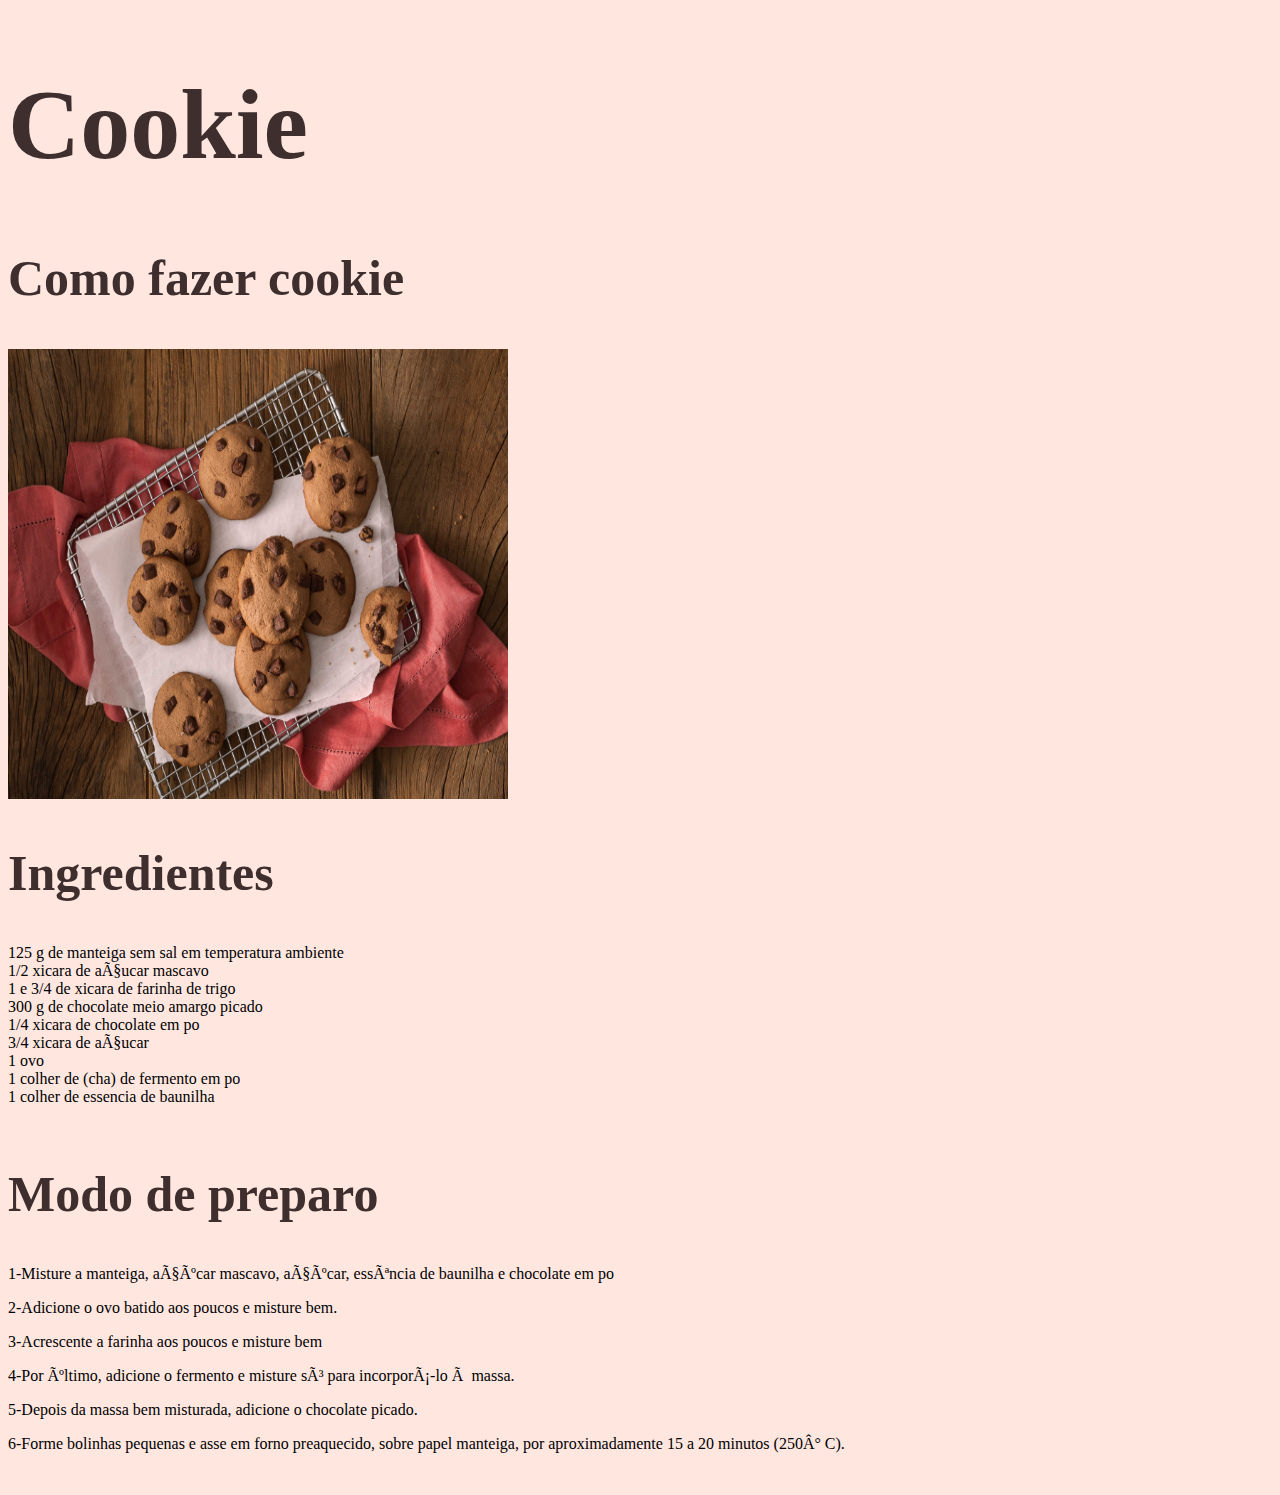
<file: pagina2.html>
<!DOCTYPE html>
<html lang="pr">
<head>
    <link rel="stylesheet" href="style2.css"
    charset="UTF-8">
    <meta name="viewport" content="width=device-width, initial-scale=1.0">
    <title>cookie</title>
</head>
<body>
    <h1>Cookie </h1>
    <h2>Como fazer cookie</h2>
    <img src="cookie.jpg" alt="cookie">
    <br>
    <h2>Ingredientes</h2>
    <ul></ul>
    <li>125 g de manteiga sem sal em temperatura ambiente</li>
    <li>1/2 xicara de açucar mascavo</li>
    <li>1 e 3/4 de xicara de farinha de trigo</li>
    <li>300 g de chocolate meio amargo picado</li>
    <li>1/4 xicara de chocolate em po</li>
    <li>3/4 xicara de açucar</li>
    <li>1 ovo</li>
    <li>1 colher de (cha) de fermento em po</li>
    <li>1 colher de essencia de baunilha</li>
    <br>
    <h2>Modo de preparo</h2>
    <p>1-Misture a manteiga, açúcar mascavo, açúcar, essência de baunilha e chocolate em po</p>
    <p>2-Adicione o ovo batido aos poucos e misture bem.</p>
    <p>3-Acrescente a farinha aos poucos e misture bem</p>
    <p>4-Por último, adicione o fermento e misture só para incorporá-lo à massa.</p>
    <p>5-Depois da massa bem misturada, adicione o chocolate picado.</p>
    <p>6-Forme bolinhas pequenas e asse em forno preaquecido, sobre papel manteiga, por aproximadamente 15 a 20 minutos (250° C).</p>
    <br>

    
</body>
</html>
</file>
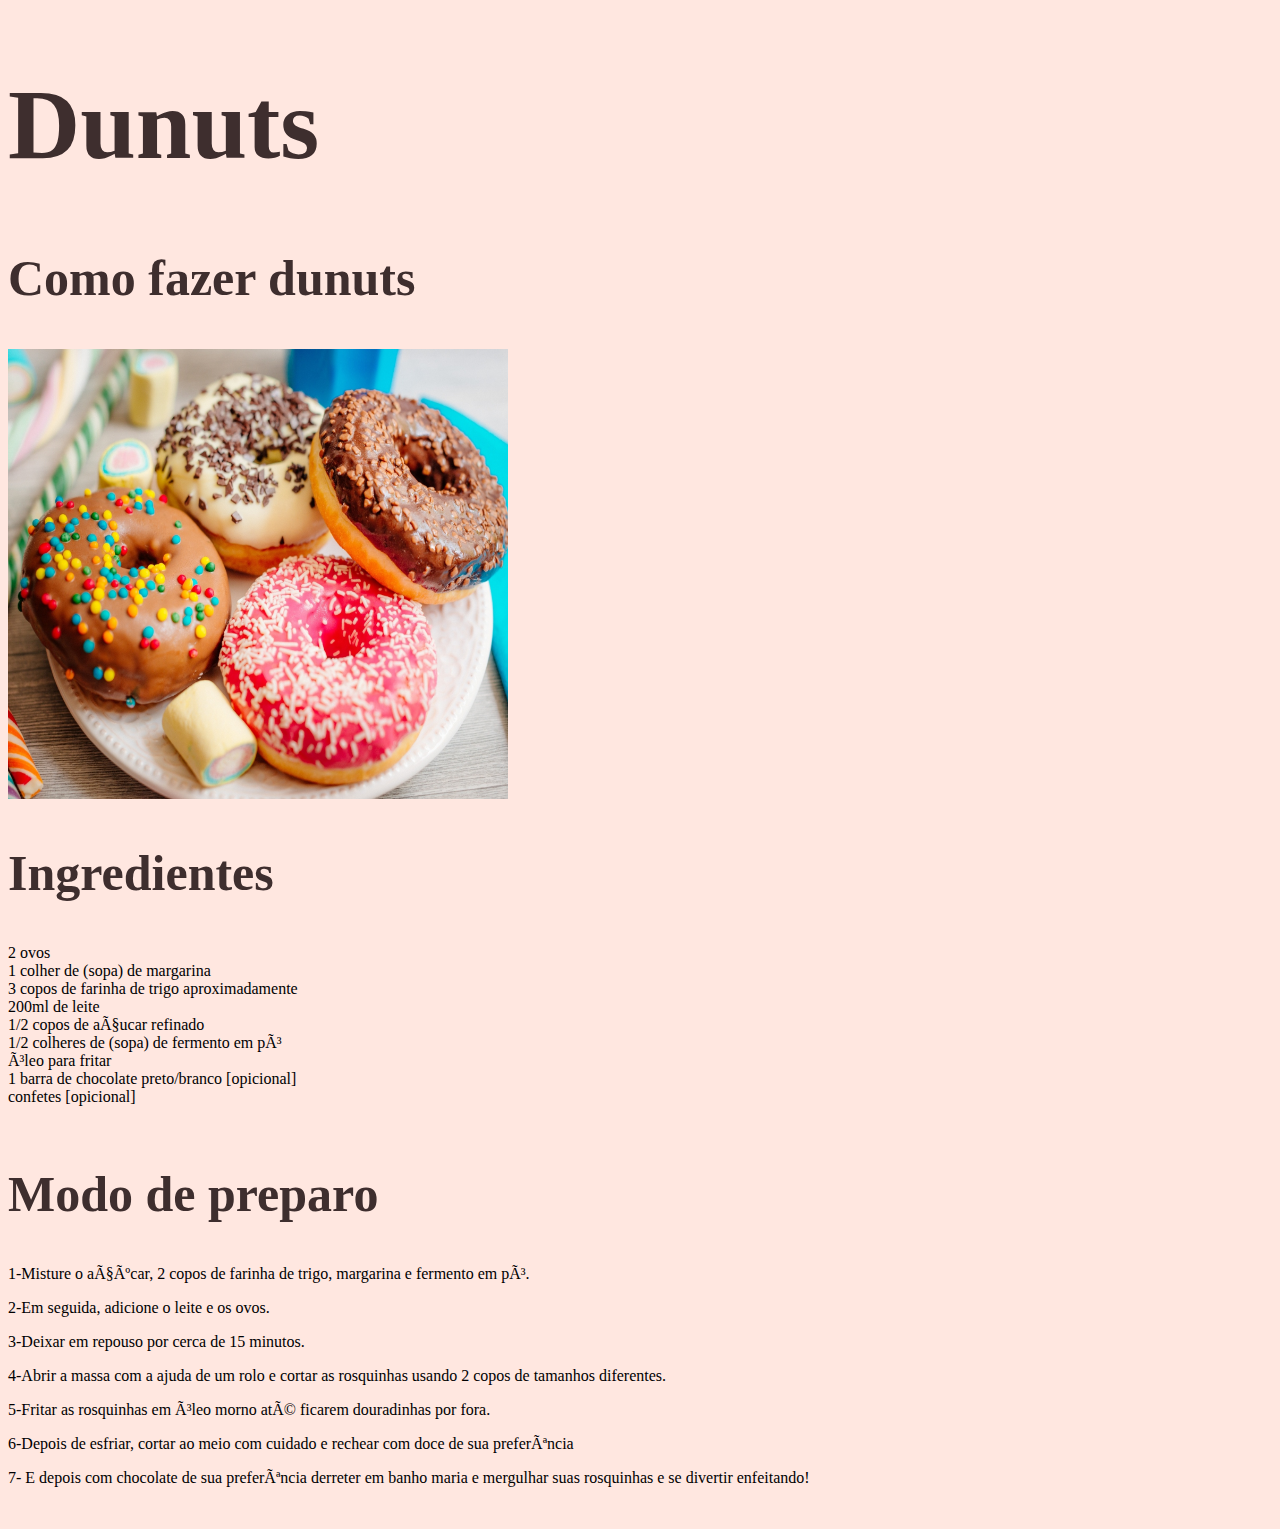
<file: pagina4.html>
<!DOCTYPE html>
<html lang="pr">
<head>
    <link rel="stylesheet" href="style4.css"
    charset="UTF-8">
    <meta name="viewport" content="width=device-width, initial-scale=1.0">
    <title>Dunuts</title>
</head>
<body>
    <h1>Dunuts</h1>
    <h2>Como fazer dunuts</h2>
    <img src="dunuts.jpg" alt="dunuts">
    <br>
    <h2>Ingredientes</h2>
    <ul></ul>
    <li>2 ovos</li>
    <li>1 colher de (sopa) de margarina</li>
    <li>3 copos de farinha de trigo aproximadamente</li>
    <li>200ml de leite</li>
    <li>1/2 copos de açucar refinado</li>
    <li>1/2 colheres de (sopa) de fermento em pó</li>
    <li>óleo para fritar</li>
    <li>1 barra de chocolate preto/branco [opicional]</li>
    <li>confetes [opicional]</li>
    <br>
    <h2>Modo de preparo</h2>
    <p>1-Misture o açúcar, 2 copos de farinha de trigo,
 margarina e fermento em pó.</p>
 <p>2-Em seguida, adicione o leite e os ovos.</p>
 <p>3-Deixar em repouso por cerca de 15 minutos.</p>
 <p>4-Abrir a massa com a ajuda de um rolo e cortar as rosquinhas
 usando 2 copos de tamanhos diferentes.</p>
 <p>5-Fritar as rosquinhas em óleo morno até ficarem douradinhas por fora.</p>
 <p>6-Depois de esfriar, cortar ao meio com cuidado e rechear com doce de sua preferência</p>
<p>7- E depois com chocolate de sua preferência derreter em banho maria e mergulhar suas 
rosquinhas e se divertir enfeitando! </p>
    <br>




</body>
</html>
</file>
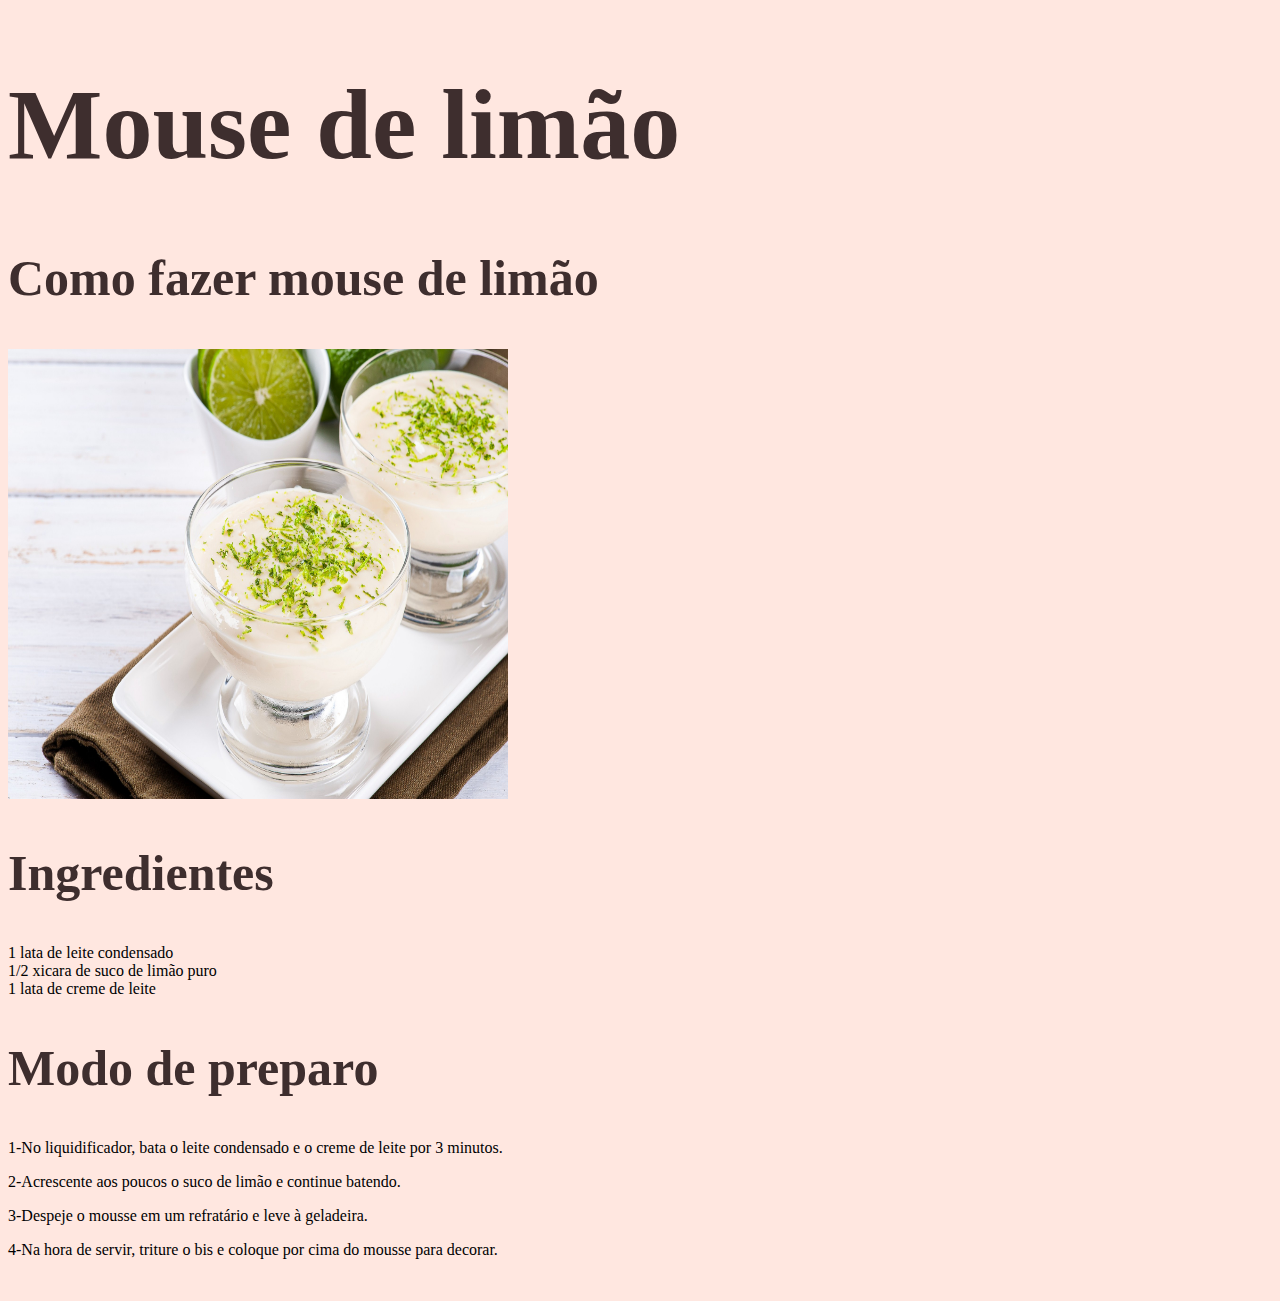
<file: pagina5.html>
<!DOCTYPE html>
<html lang="pr">
<head>
    <link rel="stylesheet" href="style5.css">
    <meta charset="UTF-8">
    <meta name="viewport" content="width=device-width, initial-scale=1.0">
    <title>Mouse de limão</title>
</head>
<body>
    <h1>Mouse de limão</h1>
    <h2>Como fazer mouse de limão</h2>
    <img src="mouse.jpeg" alt="mouse de limão">
    <h2>Ingredientes</h2>
    <ul></ul>
    <li>1 lata de leite condensado</li>
    <li>1/2 xicara de suco de limão puro </li>
    <li>1 lata de creme de leite</li>
    <h2>Modo de preparo</h2>
    <p>1-No liquidificador, bata o leite condensado e o creme de leite por 3 minutos.</p>
    <p>2-Acrescente aos poucos o suco de limão e continue batendo.</p>
    <p>3-Despeje o mousse em um refratário e leve à geladeira.</p>
    <p>4-Na hora de servir, triture o bis e coloque por cima do mousse para decorar.</p>
    <br>
</body>
</html>
</file>
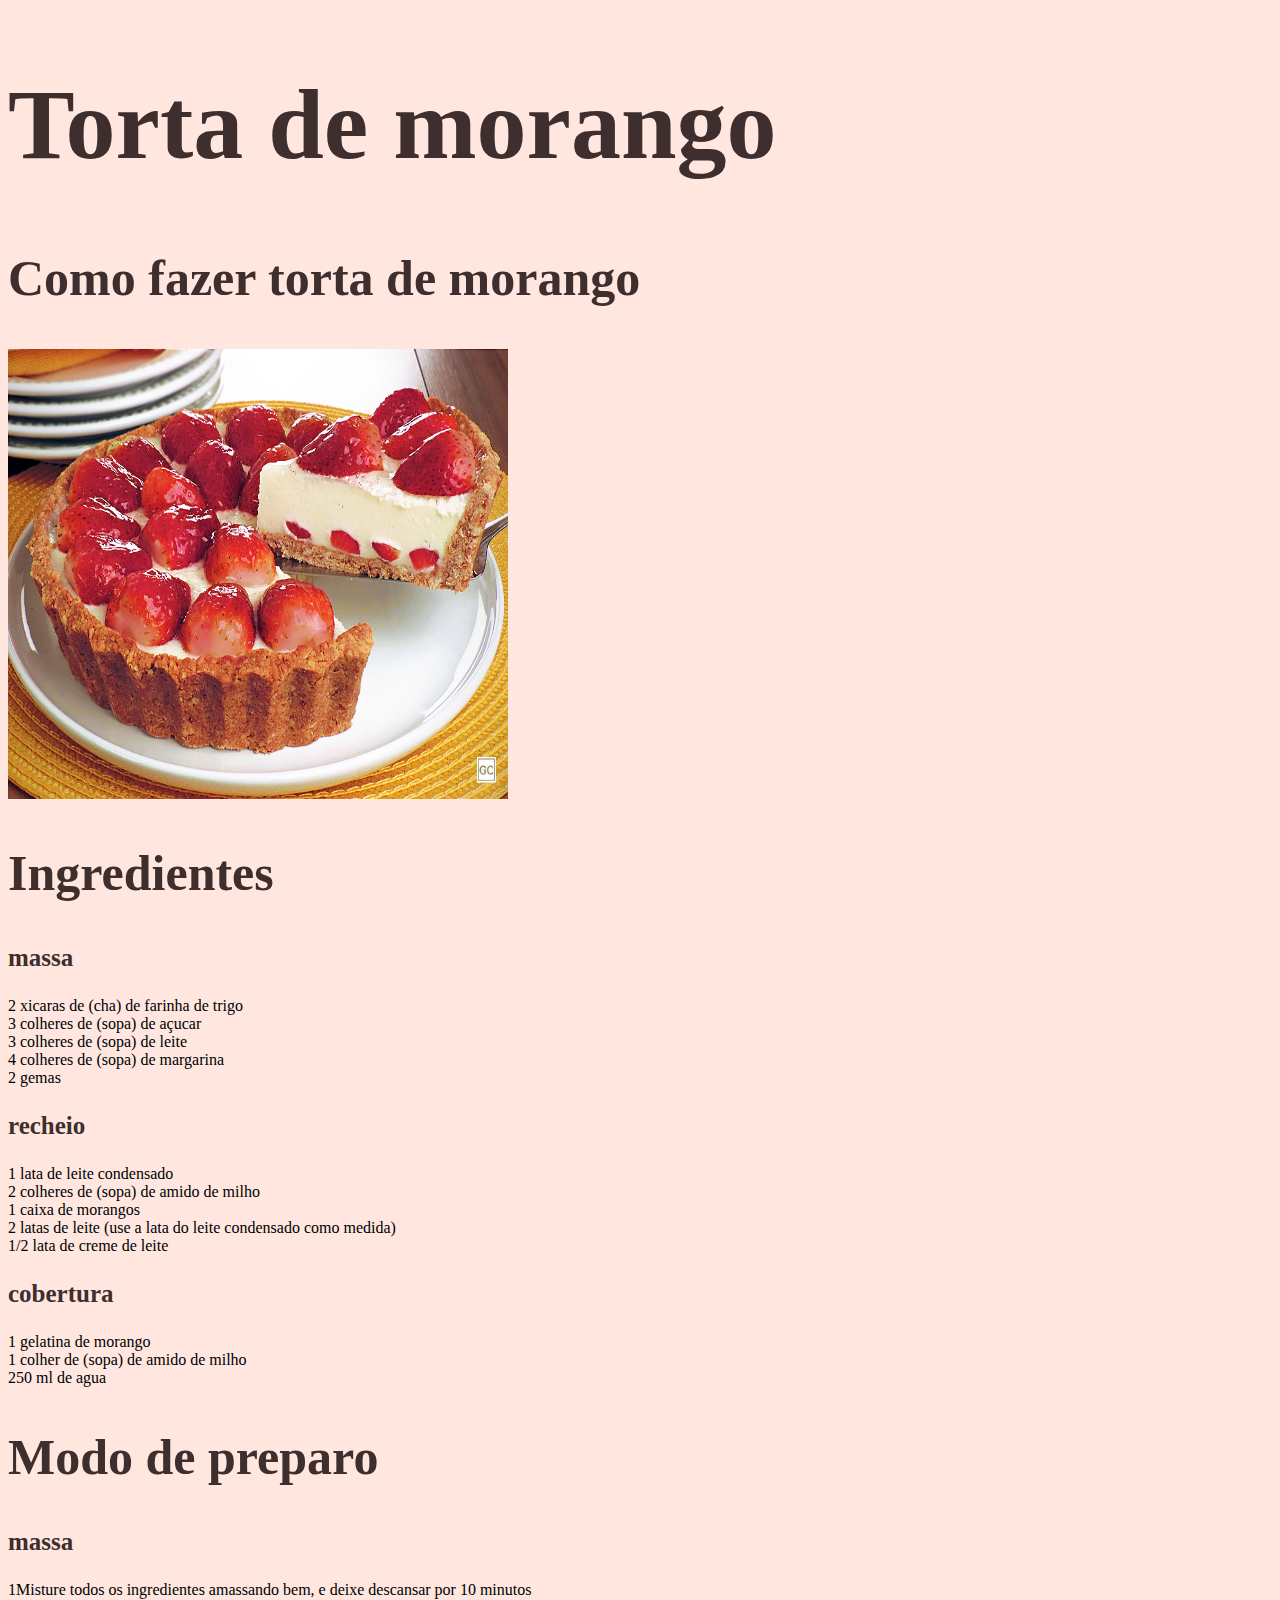
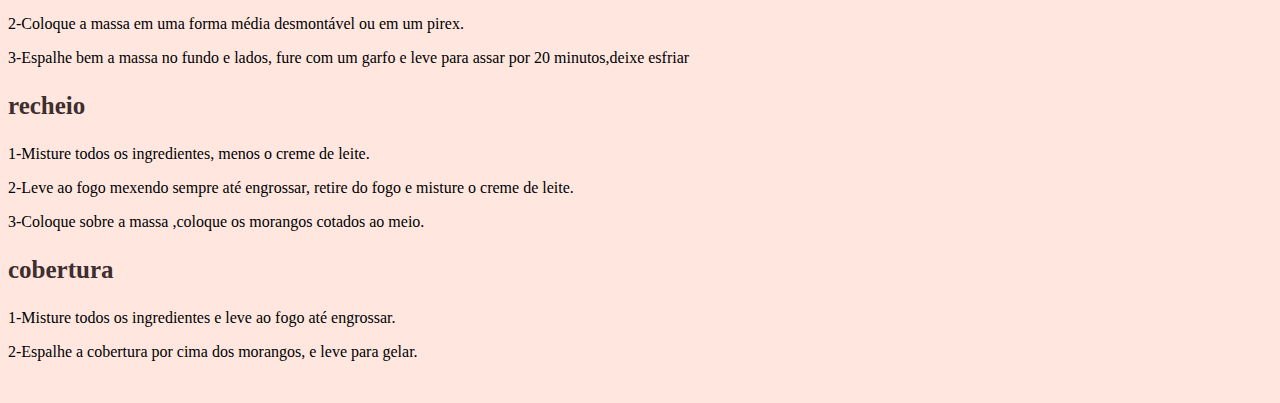
<file: pagina6.html>
<!DOCTYPE html>
<html lang="pr">
<head>
    <link rel="stylesheet" href="style6.css">
    <meta charset="UTF-8">
    <meta name="viewport" content="width=device-width, initial-scale=1.0">
    <title>Torta de morango</title>
</head>
<body>
    <h1>Torta de morango</h1>
    <h2>Como fazer torta de morango</h2>
    <img src="torta.jpg" alt="torta de morango">
    <h2>Ingredientes</h2>
    <h3>massa</h3>
    <ul></ul>
    <li>2 xicaras de (cha) de farinha de trigo</li>
    <li>3 colheres de (sopa) de açucar</li>
    <li>3 colheres de (sopa) de leite</li>
    <li>4 colheres de (sopa) de margarina</li>
    <li>2 gemas</li>
    <h3>recheio</h3>
    <ul></ul>
    <li>1 lata de leite condensado</li>
    <li>2 colheres de (sopa) de amido de milho</li>
    <li>1 caixa de morangos</li>
    <li>2 latas de leite (use a lata do leite condensado como medida)</li>
    <li>1/2 lata de creme de leite</li>
    <h3>cobertura</h3>
    <ul></ul>
    <li>1 gelatina de morango</li>
    <li>1 colher de (sopa) de amido de milho</li>
    <li>250 ml de agua</li>
    <h2>Modo de preparo</h2>
    <h3>massa</h3>
    <p>1Misture todos os ingredientes amassando bem, e deixe descansar por 10 minutos</p>
    <p>2-Coloque a massa em uma forma média desmontável ou em um pirex.</p>
    <p>3-Espalhe bem a massa no fundo e lados, fure com um garfo e leve para assar por 20 minutos,deixe esfriar</p>
    <h3>recheio</h3>
    <p>1-Misture todos os ingredientes, menos o creme de leite.</p>
    <p>2-Leve ao fogo mexendo sempre até engrossar, retire do fogo e misture o creme de leite.</p>
    <p>3-Coloque sobre a massa ,coloque os morangos cotados ao meio.</p>
    <h3>cobertura</h3>
    <p>1-Misture todos os ingredientes e leve ao fogo até engrossar.</p>
    <p>2-Espalhe a cobertura por cima dos morangos, e leve para gelar.</p>
    <br>
</body>
</html>
</file>
<file: style2.css>
body{
    background-color:rgb(255, 231, 224);
}
h1{
    color: rgb(62, 46, 46);
    font-size: 100px;
}
h2{
    color: rgb(62, 46, 46);
    font-size: 50px;
}
img{
    width: 500px;
    height: 450px;
}
</file>
<file: style4.css>
body{
    background-color:rgb(255, 231, 224);
}
h1{
    color: rgb(62, 46, 46);
    font-size: 100px;
}
h2{
    color: rgb(62, 46, 46);
    font-size: 50px;
}
img{
    width: 500px;
    height: 450px;
}
</file>
<file: style5.css>
body{
    background-color:rgb(255, 231, 224);
}
h1{
    color: rgb(62, 46, 46);
    font-size: 100px;
}
h2{
    color: rgb(62, 46, 46);
    font-size: 50px;
}
img{
    width: 500px;
    height: 450px;
}
</file>
<file: style6.css>
body{
    background-color:rgb(255, 231, 224);
}
h1{
    color: rgb(62, 46, 46);
    font-size: 100px;
}
h2{
    color: rgb(62, 46, 46);
    font-size: 50px;
}
img{
    width: 500px;
    height: 450px;
}
h3{
    font-size: 25px;
    color: rgb(62, 46, 46);
}
</file>
